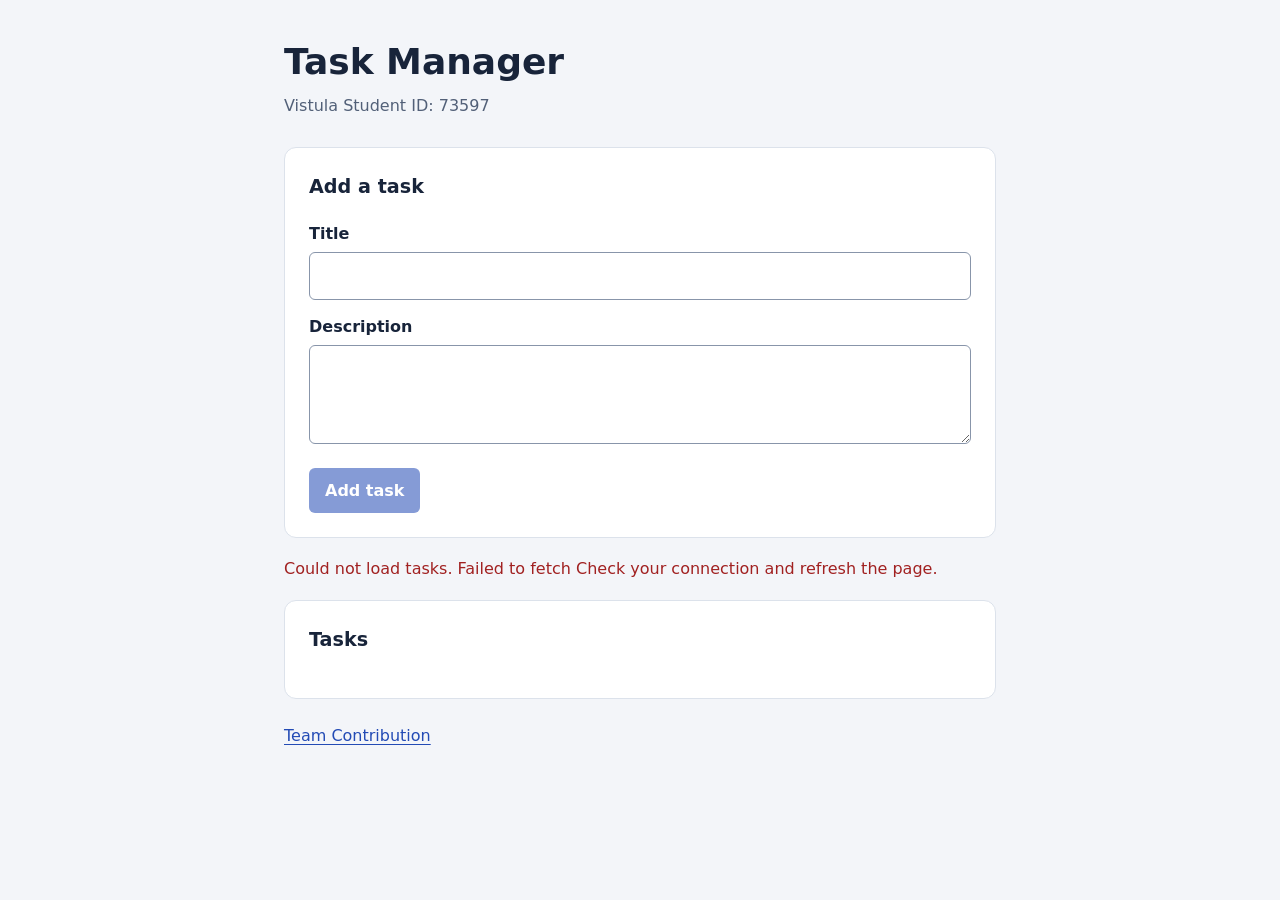
<file: index.html>
<!doctype html>
<html lang="en">
<head>
  <meta charset="UTF-8">
  <meta name="viewport" content="width=device-width, initial-scale=1">
  <title>Task Manager</title>
  <link rel="stylesheet" href="style.css">
  <script src="app.js" defer></script>
</head>
<body>
  <main>
    <header>
      <h1>Task Manager</h1>
      <p>Vistula Student ID: <span id="student-id">73597</span></p>
    </header>
    <section aria-labelledby="form-heading">
      <h2 id="form-heading">Add a task</h2>
      <form id="task-form">
        <label for="task-title">Title</label>
        <input id="task-title" name="title" type="text" required>
        <label for="task-description">Description</label>
        <textarea id="task-description" name="description" rows="3"></textarea>
        <div class="actions">
          <button id="task-submit" type="submit" disabled>Add task</button>
          <button id="cancel-edit" class="secondary" type="button" hidden>Cancel editing</button>
        </div>
      </form>
    </section>
    <p id="status-message" role="status" aria-live="polite">Loading tasks…</p>
    <section aria-labelledby="tasks-heading">
      <h2 id="tasks-heading">Tasks</h2>
      <div id="task-list" aria-busy="true"></div>
    </section>
    <footer>
      <a id="contribution-link" href="contribution.html">Team Contribution</a>
    </footer>
  </main>
</body>
</html>
</file>
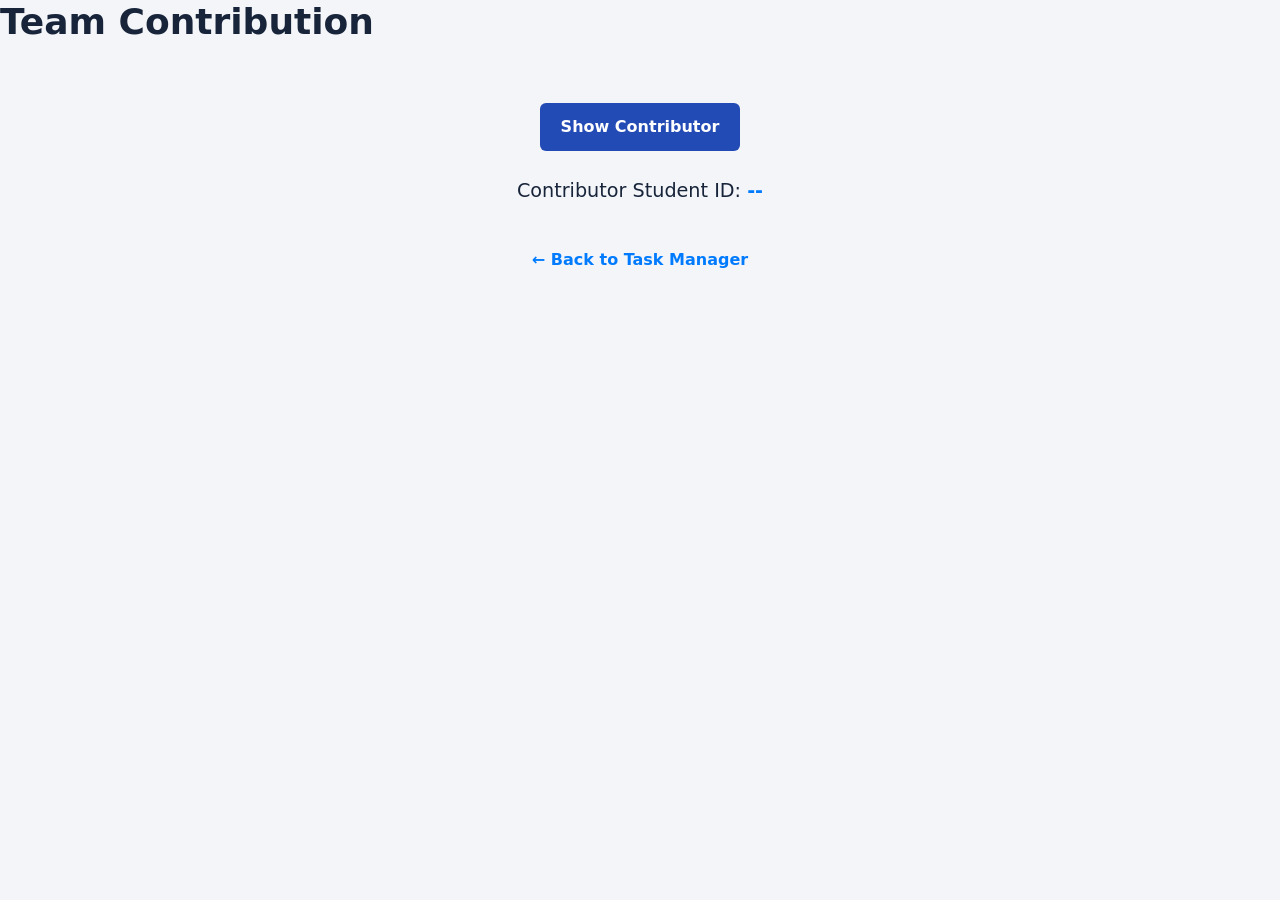
<file: contribution.html>
<!DOCTYPE html>
<html lang="en">
<head>
    <meta charset="UTF-8">
    <meta name="viewport" content="width=device-width, initial-scale=1.0">
    <title>Team Contribution</title>
    <link rel="stylesheet" href="style.css">
</head>
<body>
    <header>
        <h1>Team Contribution</h1>
    </header>

    <main style="max-width: 600px; margin: 40px auto; text-align: center; padding: 20px;">
        <button id="load-contributor" style="padding: 10px 20px; font-size: 1rem; cursor: pointer;">Show Contributor</button>
        
        <p style="margin-top: 25px; font-size: 1.2rem;">
            Contributor Student ID: <span id="contributor-student-id" style="font-weight: bold; color: #007bff;">--</span>
        </p>

        <div style="margin-top: 40px;">
            <a href="index.html" style="color: #007bff; text-decoration: none; font-weight: bold;">&larr; Back to Task Manager</a>
        </div>
    </main>

    <script>
        document.getElementById('load-contributor').addEventListener('click', async () => {
            try {
                const response = await fetch('contribution.json');
                if (!response.ok) throw new Error('Could not fetch contribution data');
                
                const data = await response.json();
                document.getElementById('contributor-student-id').textContent = data.contributorStudentId;
            } catch (error) {
                document.getElementById('contributor-student-id').textContent = 'Error loading ID';
            }
        });
    </script>
</body>
</html>
</file>
<file: style.css>
:root {
  font-family: system-ui, -apple-system, BlinkMacSystemFont, "Segoe UI", sans-serif;
  color: #18243a;
  background: #f3f5f9;
  line-height: 1.6;
  color-scheme: light;
}
* { box-sizing: border-box; }
body { margin: 0; }
main { width: min(760px, 100%); margin: 40px auto; padding: 0 24px; }
header { margin-bottom: 28px; }
h1 { font-size: 2.25rem; line-height: 1.2; margin: 0 0 10px; }
h2 { font-size: 1.2rem; margin: 0 0 18px; }
header p { margin: 0; color: #526078; }
section { padding: 24px; border: 1px solid #dce2eb; border-radius: 12px; background: #fff; }
label { display: block; font-weight: 600; margin: 14px 0 6px; }
input, textarea { width: 100%; border: 1px solid #8895aa; border-radius: 6px; padding: 10px 12px; font: inherit; color: inherit; background: #fff; }
textarea { resize: vertical; }
button { border: 1px solid transparent; border-radius: 6px; padding: 9px 15px; font: inherit; font-weight: 600; background: #234bb5; color: #fff; cursor: pointer; }
button:hover { background: #193b94; }
button:disabled { opacity: .55; cursor: wait; }
.secondary, .edit-task, .toggle-task { background: #edf2fc; color: #23448f; border-color: #cbd6ed; }
.secondary:hover, .edit-task:hover, .toggle-task:hover { background: #dfe8fa; }
.delete-task { background: #fff; border-color: #d8a7a7; color: #a12121; }
.delete-task:hover { background: #fff0f0; }
:focus-visible { outline: 3px solid #507edb; outline-offset: 3px; }
.actions { display: flex; flex-wrap: wrap; gap: 10px; margin-top: 16px; }
#status-message { min-height: 26px; margin: 18px 0; overflow-wrap: anywhere; }
#status-message.error { color: #a12121; }
.task-item { padding: 20px 0; border-top: 1px solid #dce2eb; }
.task-item:first-child { padding-top: 0; border-top: 0; }
.task-item:last-child { padding-bottom: 0; }
.task-title { font-size: 1.1rem; margin: 0 0 6px; overflow-wrap: anywhere; }
.task-description { white-space: pre-wrap; overflow-wrap: anywhere; margin: 0 0 10px; color: #526078; }
.task-status { display: inline-block; font-size: .875rem; font-weight: 600; padding: 2px 10px; background: #edf1f7; border-radius: 20px; }
.task-item.completed .task-status { color: #17633f; background: #e3f5e9; }
footer { padding: 24px 0; }
a { color: #234bb5; text-underline-offset: 3px; }
[hidden] { display: none !important; }
@media (max-width: 480px) {
  main { margin: 24px auto; padding: 0 16px; }
  section { padding: 18px; }
  .actions button { flex-grow: 1; }
}
</file>
